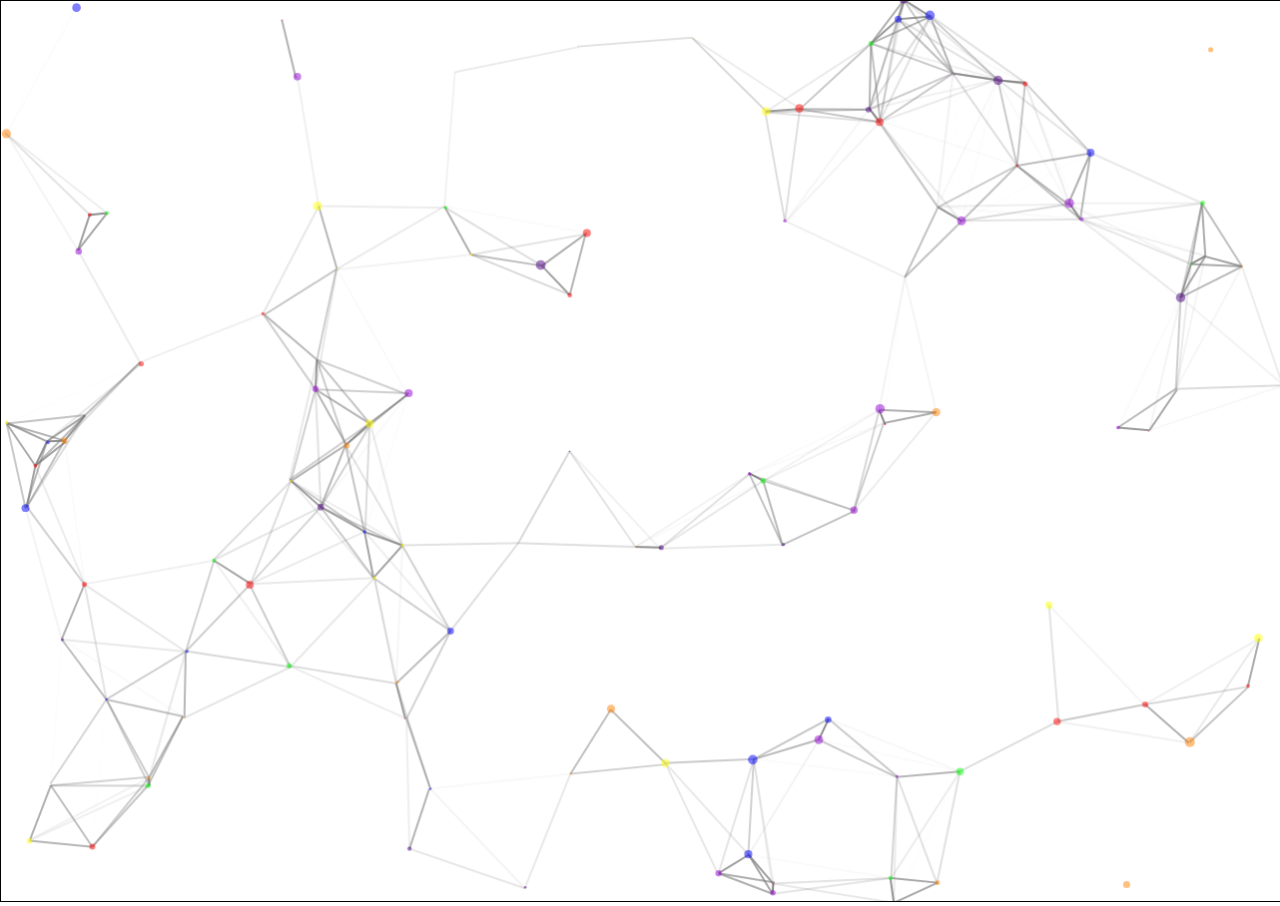
<file: index.html>
<!DOCTYPE html>
<html lang="en">
<head>
    <meta charset="UTF-8">
    <meta http-equiv="X-UA-Compatible" content="IE=edge">
    <meta name="viewport" content="width=device-width, initial-scale=1.0">
    <title>Document</title>
    <link rel="stylesheet" href="./index.css">
    
</head>
<body>
    <section id="particles-js"></section>
    <script src="http://code.jquery.com/jquery-3.3.1.js"></script>
    <script src="./particles.js"></script>
    <script src="./app.js"></script>

    
    
</body>
</html>
</file>
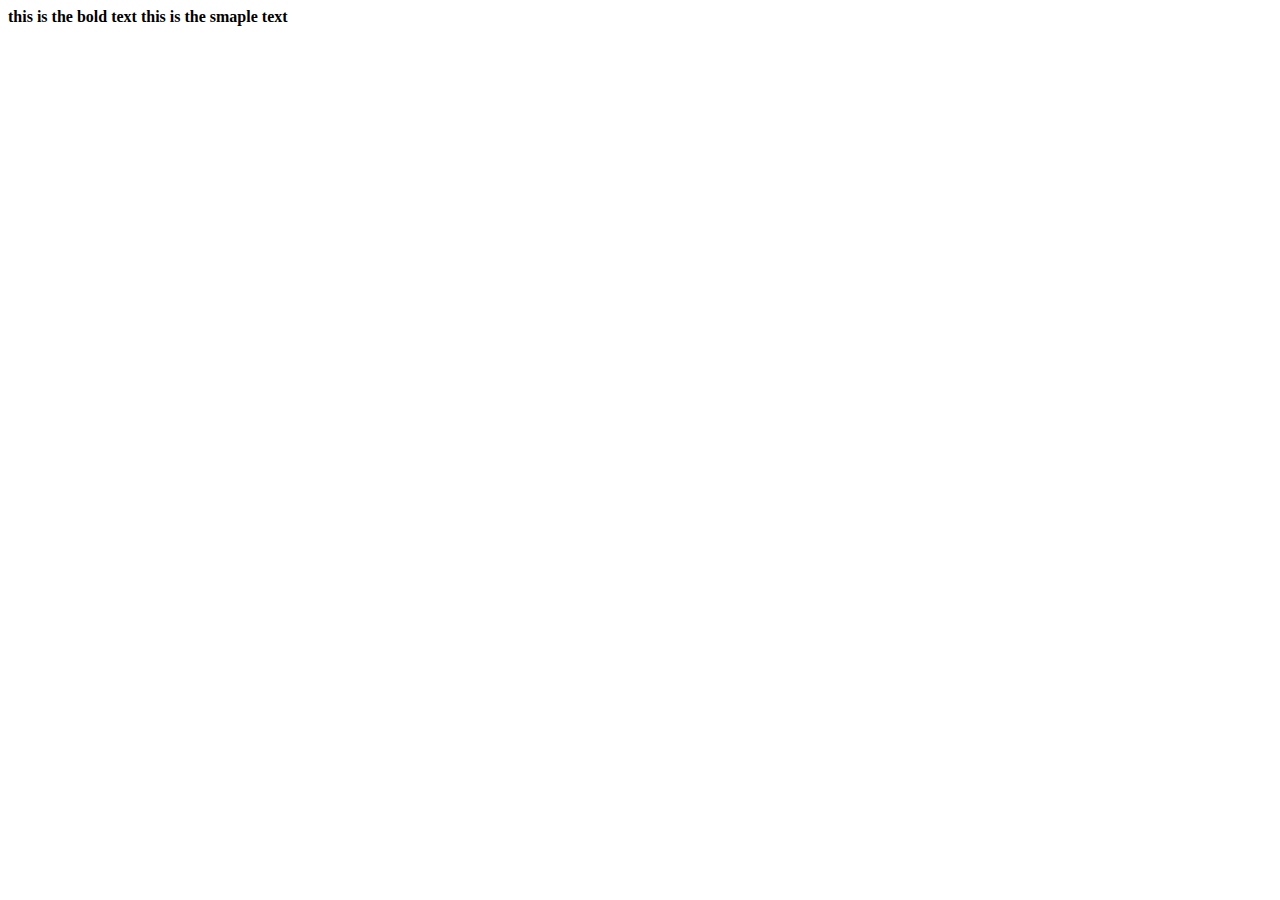
<file: test.html>
<!DOCTYPE html>
<html lang="en">
<head>
    <meta charset="UTF-8">
    <meta http-equiv="X-UA-Compatible" content="IE=edge">
    <meta name="viewport" content="width=device-width, initial-scale=1.0">
    <title>Document</title>
</head>
<body>
    <b>this is the bold text</b>
    <strong>this is the smaple text</strong>
    
</body>
</html>
</file>
<file: index.css>
body{
    margin: 0px;
    padding: 0px;
    height:  100vh;
}
#particles-js
{
    height: 100%;
    background: white;
}
canvas{
    border: 1px solid black;
}
</file>
